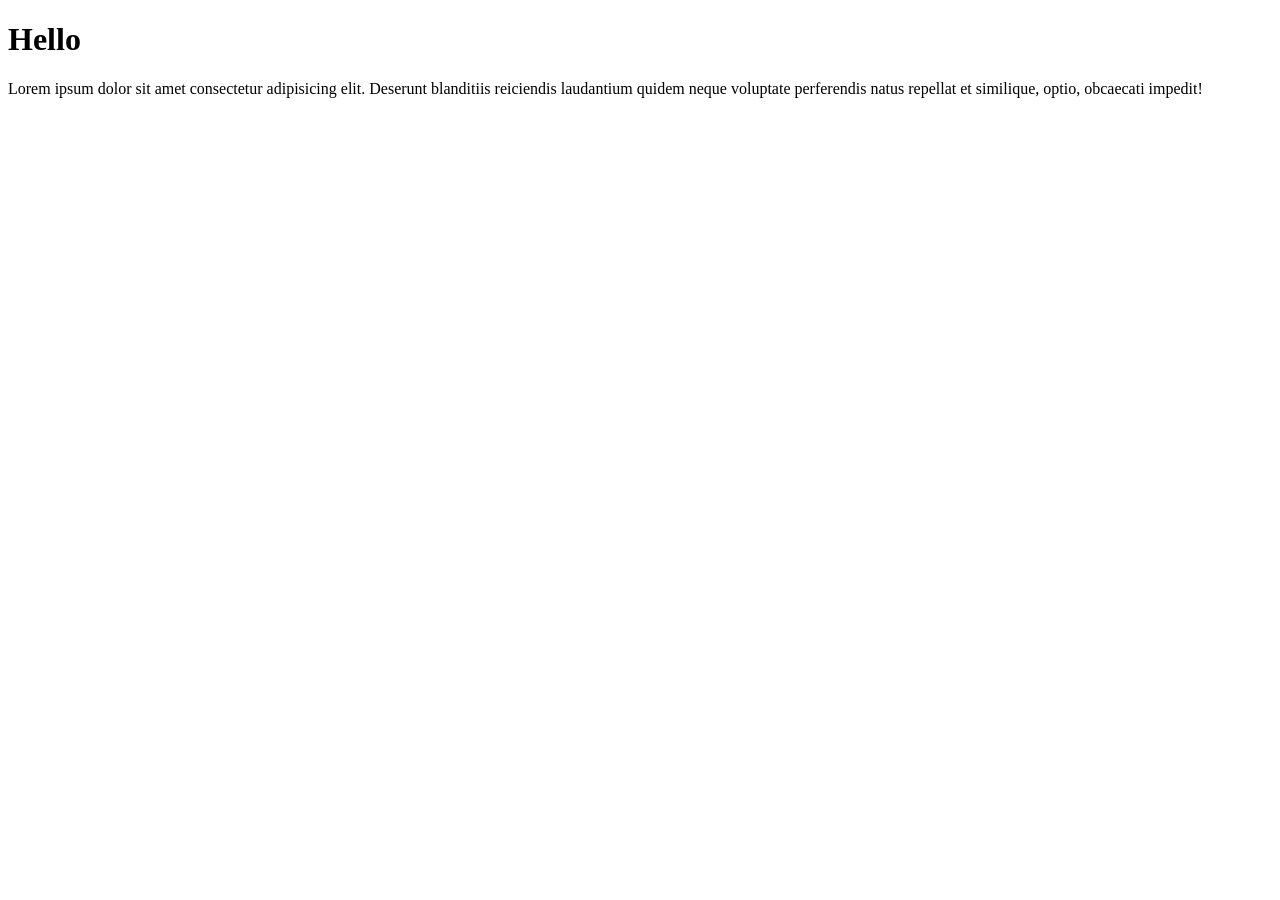
<file: Core_Web_Vitals/index.html>
<!DOCTYPE html>
<html lang="en">
<head>
    <meta charset="UTF-8">
    <meta name="viewport" content="width=device-width, initial-scale=1.0">
    <meta name="description" content="Lorem ipsum dolor sit amet consectetur adipisicing elit. Deserunt blanditiis reiciendis laudantium quidem neque voluptate perferendis natus repellat et similique, optio, obcaecati impedit!">
    <meta name="keywords" content="Lorem ipsum dolor sit amet consectetur adipisicing elit. Deserunt blanditiis reiciendis laudantium quidem neque voluptate perferendis natus repellat et similique, optio, obcaecati impedit!">
    <title>Document</title>
</head>
<body>
    <h1> Hello </h1>
    <p>Lorem ipsum dolor sit amet consectetur adipisicing elit. Deserunt blanditiis reiciendis laudantium quidem neque voluptate perferendis natus repellat et similique, optio, obcaecati impedit!</p>

</body>
</html>
</file>
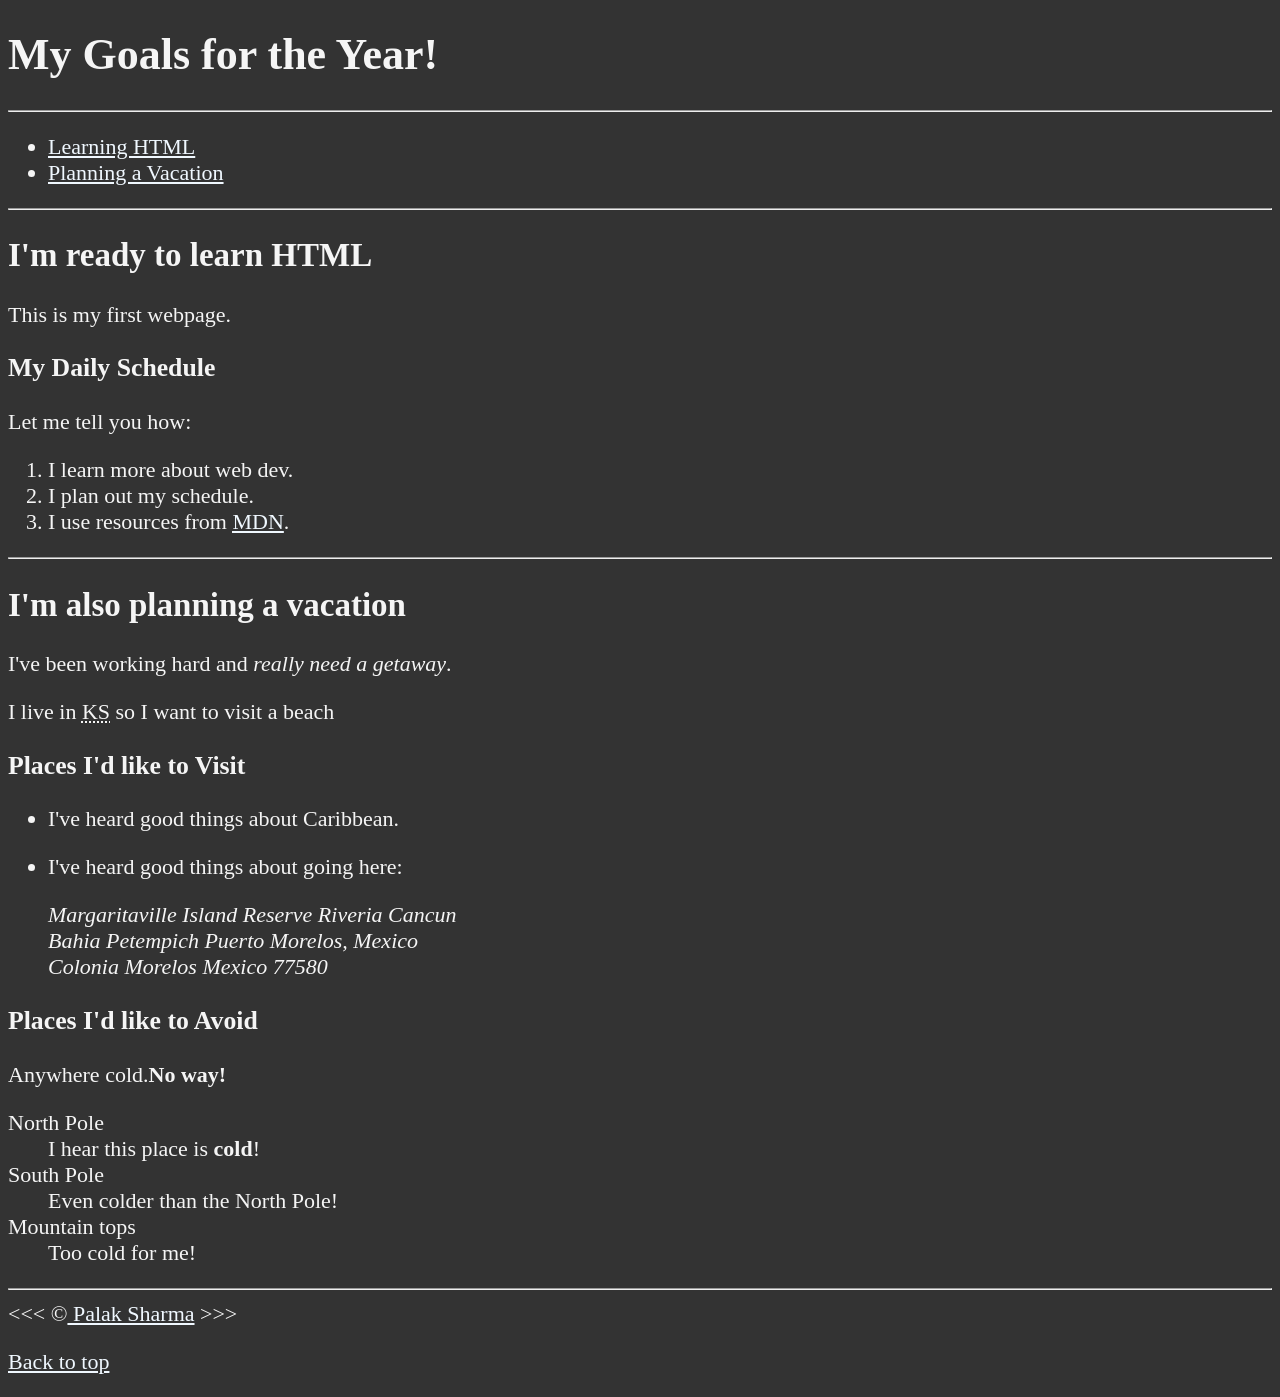
<file: HTML/index.html>
<!DOCTYPE html>
<html lang="en">

    <head>
        <meta charset="UTF-8">
        <meta name="author" content="Palak Sharma">
        <meta name="description" content="This page contains all the things I am learning how to create as I learn HTML.">
        <title>My First Web Page</title>
        <link rel="icon" href="html icon.png" type="image/x-icon">
        <link rel="stylesheet" href="main.css" type="text/css">
    </head>

    <body>
        <h1>My Goals for the Year!</h1>

        <hr>
        <nav>
            <ul>
                <li>
                    <a href="#html">Learning HTML</a>
                </li>
                <li>
                    <a href="#vacation">Planning a Vacation</a>
                </li>
            </ul>
        </nav>


        <hr>

        <section id="html">
        <h2>I'm ready to learn HTML</h2>
        <p>This is my first webpage.</p>
        
        <h3>My Daily Schedule</h3>
        <p>Let me tell you how: 
            <!--<br>&nbsp;&nbsp;&nbsp;... I learn more about web dev.
            <br>&nbsp;&nbsp;&nbsp;... I plan out my schedule.
            <br>&nbsp;&nbsp;&nbsp;... I use resources from <abbr title="Mozilla Developer Network"> MDN</abbr>.-->
            <ol>
                <li> I learn more about web dev.</li>
                <li> I plan out my schedule.</li>
                <li> I use resources from <abbr title="Mozilla Developer Network"> 
                    <a href="https://developer.mozilla.org/">MDN</a></abbr>.</li>
            </ol> 
        </section>
        </p>

        <hr>
        <section id="vacation">

        <h2>I'm also planning a vacation</h2>
        <p>I've been working hard and <em>really need a getaway</em>.</p>
        <p>I live in <abbr title="Kansas">KS</abbr> so I want to visit a beach</p>
        
        <h3>Places I'd like to Visit</h3>
        <ul>
            <li><p>I've heard good things about Caribbean.</p></li>
            <li>
                <p>I've heard good things about going here:</p>
            <address>
            Margaritaville Island Reserve Riveria Cancun
            <br> Bahia Petempich Puerto Morelos, Mexico
            <br> Colonia Morelos Mexico 77580
            </address>
            </li>
            </ul>

        <h3>Places I'd like to Avoid</h3>
        <p>Anywhere cold.<strong>No way!</strong></p>
        <dl>
            <dt>North Pole</dt>
            <dd>I hear this place is <strong> cold</strong>!</dd>
            
            <dt>South Pole</dt>
            <dd>Even colder than the North Pole!</dd>

            <dt>Mountain tops</dt>
            <dd>Too cold for me!</dd>
        </dl>
        </section>


        <hr>
        &lt;&lt;&lt; &copy;<a href="about.html"> Palak Sharma</a> &gt;&gt;&gt;
        <p>
            <a href="#">Back to top</a>
        </p>
    </body>
</html>
</file>
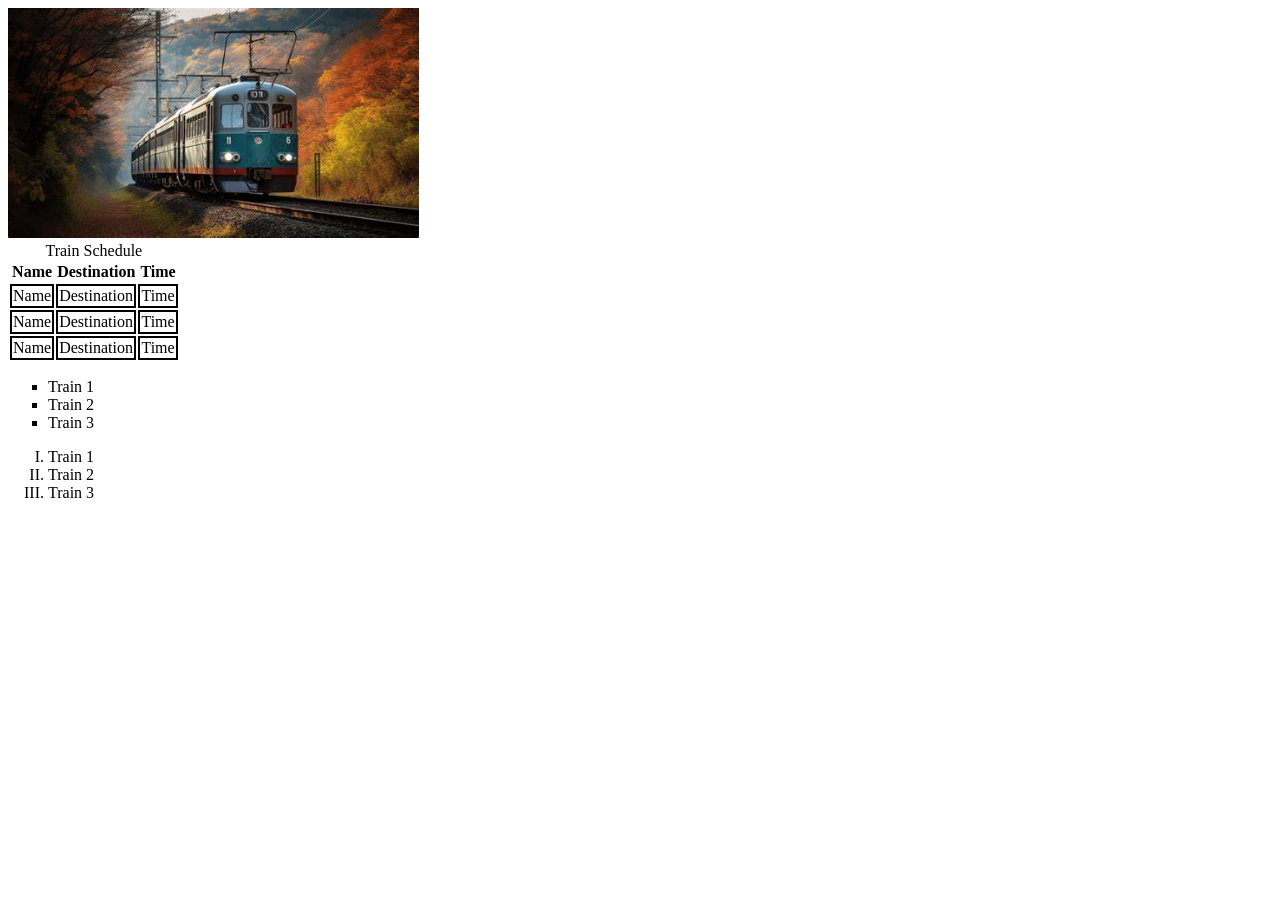
<file: Train Schedule/index.html>
<!DOCTYPE html>
<html lang="en">
<head>
    <meta charset="UTF-8">
    <meta name="viewport" content="width=device-width, initial-scale=1.0">
    <title>Images</title>
    <link rel="stylesheet" href="style.css">
</head>
<body>
    <img height="230" src="Train.jfif" alt="Train">
    <table>
            <caption>Train Schedule</caption>
    <thead>
        <tr>
            <th>Name</th>
            <th>Destination</th>
            <th>Time</th>
        </tr>
    </thead>
    <tbody>
        <tr>
            <td>Name</td>
            <td>Destination</td>
            <td>Time</td>
        </tr>
        <tr>
            <td>Name</td>
            <td>Destination</td>
            <td>Time</td>
        </tr>
    </tbody>
    <tfoot>
        <tr>
            <td>Name</td>
            <td>Destination</td>
            <td>Time</td>
        </tr>
    </tfoot>
    </table>

    <ul type="square">
        <li>Train 1</li>
        <li>Train 2</li>
        <li>Train 3</li>
    </ul>
    <ol type="I">
        <li>Train 1</li>
        <li>Train 2</li>
        <li>Train 3</li>
    </ol>
</body>
</html>
</file>
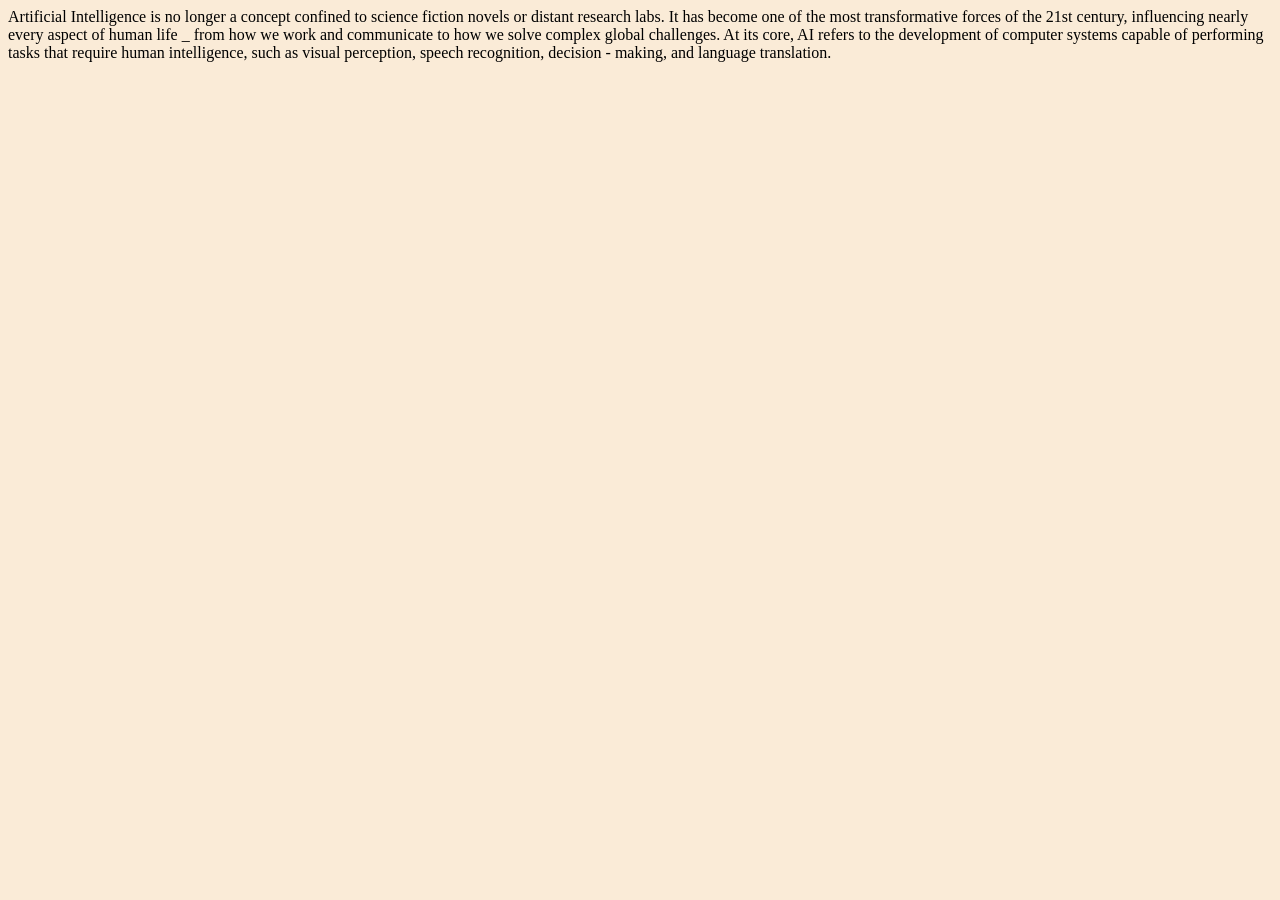
<file: Website_1/index.html>
<!DOCTYPE html>
<html lang="en">
<head>
    <meta charset="UTF-8">
    <meta name="viewport" content="width=device-width, initial-scale=1.0">
    <title>Artificial Intelligence</title>
    <link rel="stylesheet" href="style.css">
</head>
<body>
    Artificial Intelligence is no longer a concept confined to science fiction novels or distant research labs. It has become
    one of the most transformative forces of the 21st century, influencing nearly every aspect of human life _ from how we work and communicate to how we solve complex global challenges. At its core, AI refers to the development of
    computer systems capable of performing tasks that require human intelligence, such as visual perception, speech recognition, decision - making, and language translation.
<source><script src="script.js"></script></source>
</body>
</html>
</file>
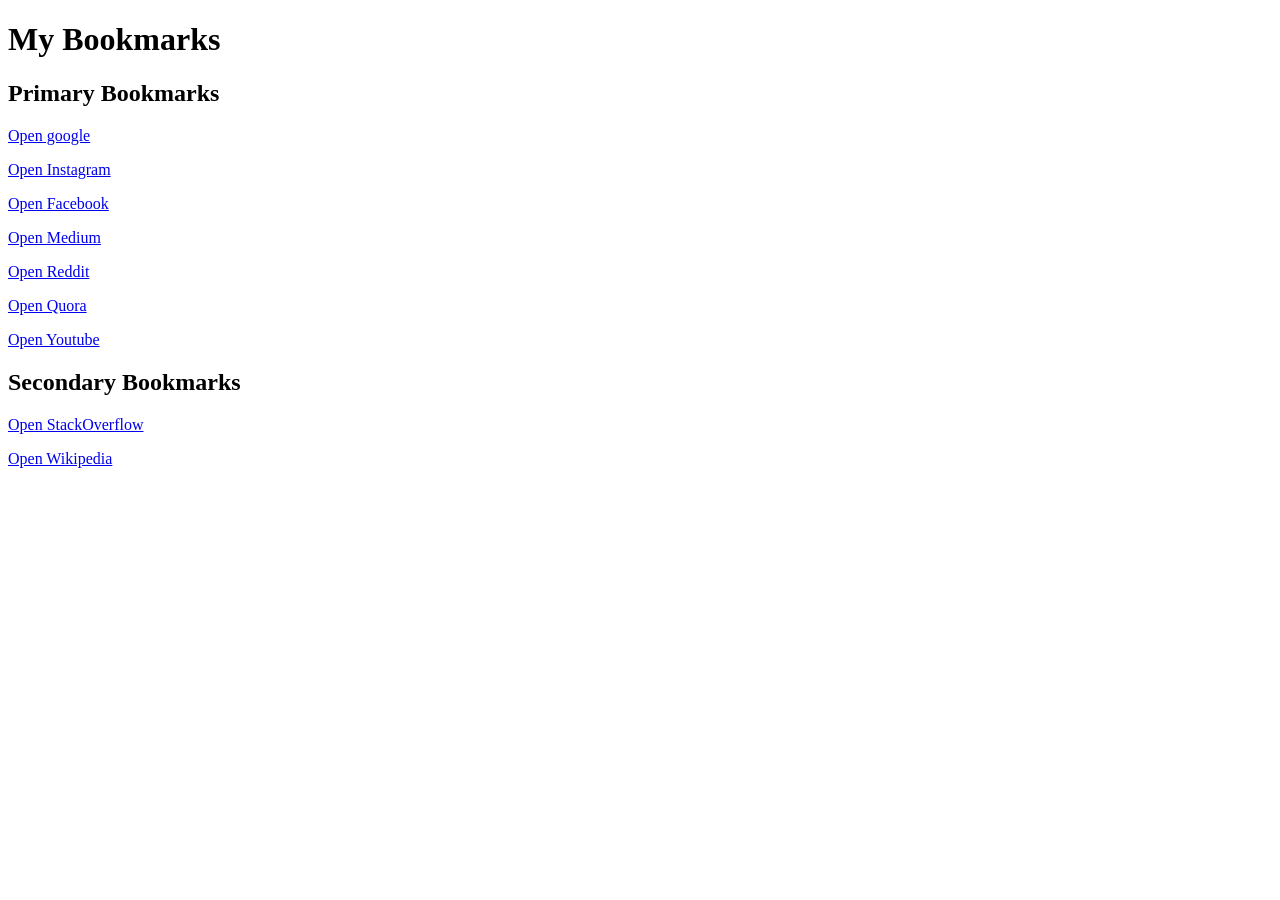
<file: Bookmark/bookmarkmanager.html>
<!DOCTYPE html>
<html lang="en">
<head>
    <meta charset="UTF-8">
    <meta name="viewport" content="width=device-width, initial-scale=1.0">
    <title>Bookmark Manager</title>
</head>
<body>
    <h1>My Bookmarks</h1>
    <h2>Primary Bookmarks</h2>
    <p><a target="_blank" href = "https://www.google.com">Open google</a></p>
    <P><a target="_blank" href = "https://www.instagram.com">Open Instagram</a></p>
    <p><a target="_blank" href = "https://www.facebook.com">Open Facebook</a></p>
    <p><a target="_blank" href = "https://www.medium.com">Open Medium</a></p>
    <p><a target="_blank" href = "https://www.reddit.com">Open Reddit</a></p>
    <p><a target="_blank" href = "https://www.quora.com">Open Quora</a></p>
    <p><a target="_blank" href = "https://www.youtube.com">Open Youtube</a></p>
    <h2>Secondary Bookmarks</h2>
    <p><a target="_blank" href="https://www.stackoverflow.com">Open StackOverflow</a></p>
    <p><a target="_blank" href="https://www.wikipedia.com">Open Wikipedia</a></p>
</body>
</html>
</file>
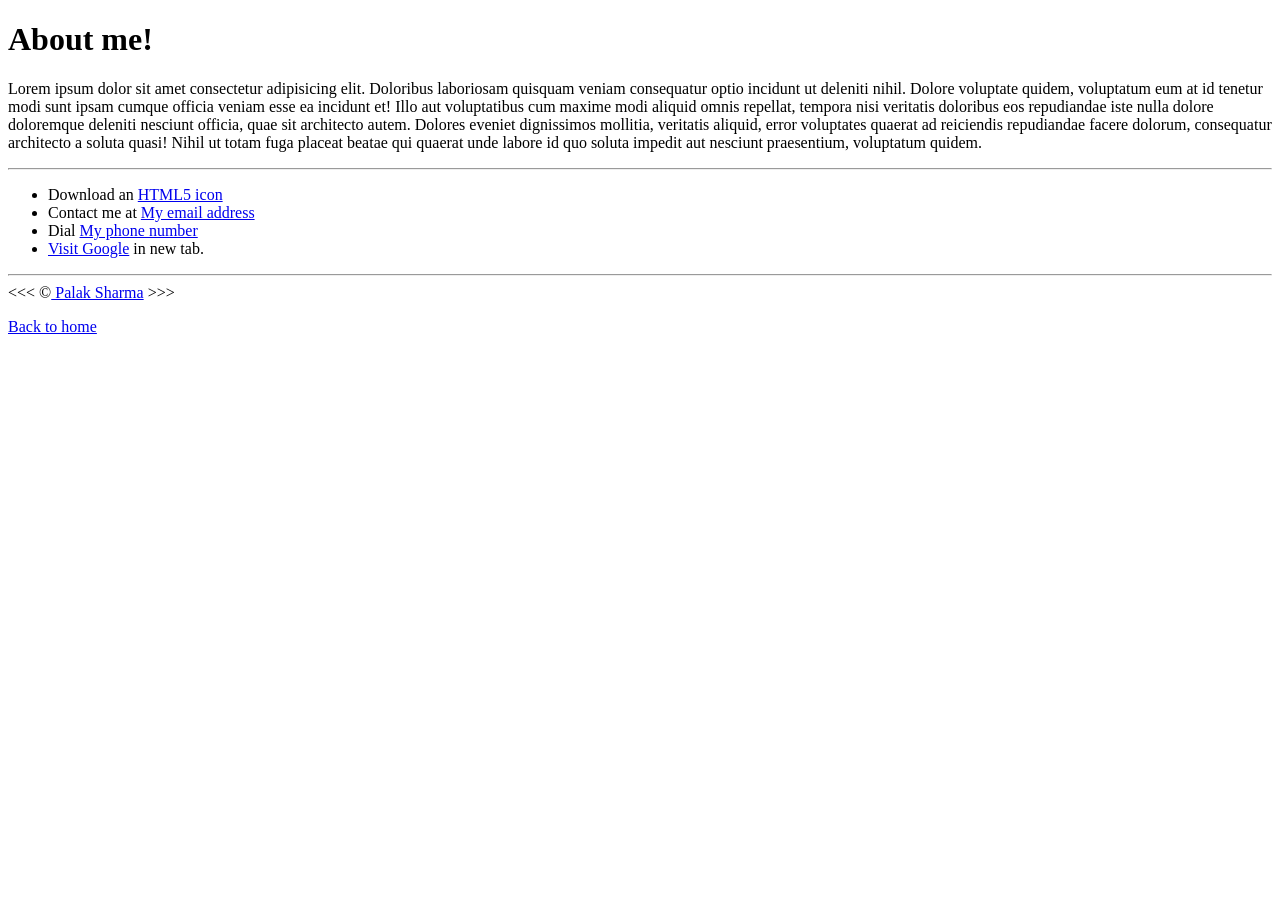
<file: HTML/about.html>
<!DOCTYPE html>
<html lang="eng">
    <head>
        <meta charset=""UTF-8">
        <meta name="author" content="Palak Sharma">
        <meta name="description" content="lorem ipsum dolor sit amet">
        <title> About Me </title>
    </head>
    <body>
        <h1>About me!</h1>
        <p>Lorem ipsum dolor sit amet consectetur adipisicing elit. Doloribus laboriosam quisquam veniam consequatur optio incidunt ut deleniti nihil. Dolore voluptate quidem, voluptatum eum at id tenetur modi sunt ipsam cumque officia veniam esse ea incidunt et! Illo aut voluptatibus cum maxime modi aliquid omnis repellat, tempora nisi veritatis doloribus eos repudiandae iste nulla dolore doloremque deleniti nesciunt officia, quae sit architecto autem. Dolores eveniet dignissimos mollitia, veritatis aliquid, error voluptates quaerat ad reiciendis repudiandae facere dolorum, consequatur architecto a soluta quasi! Nihil ut totam fuga placeat beatae qui quaerat unde labore id quo soluta impedit aut nesciunt praesentium, voluptatum quidem.</p>
        <hr>
        <ul>
            <li>
                 Download an <a href="html icon.png" download>HTML5 icon</a>
            </li>
            <li>
                Contact me at <a href="mailto:random@email.com">My email address</a>
            </li>
            <li>
                Dial <a href="tel:+1234567890">My phone number</a>
            </li>
            <li>
                <a href="https://www.google.com/" target="_blank">Visit Google</a> in new tab.
            </li>
        </ul>
        <hr>
        &lt;&lt;&lt; &copy;<a href="about.html"> Palak Sharma</a> &gt;&gt;&gt;
        <p>
            <a href="/">Back to home</a>
        </p>
    </body>
</html>
</file>
<file: HTML/main.css>
html {
    font-size: 22px;
}

body {
    background-color: #333;
    color: whitesmoke;
}

a {  
    color:aliceblue;
}

a:visited {
    color: lightgray;
}

a:hover, a:active {
    color: #eee;
}
</file>
<file: Train Schedule/style.css>
td{
    border: 2px solid black;
}
</file>
<file: Website_1/style.css>
body{
    background-color:antiquewhite;
}
</file>
